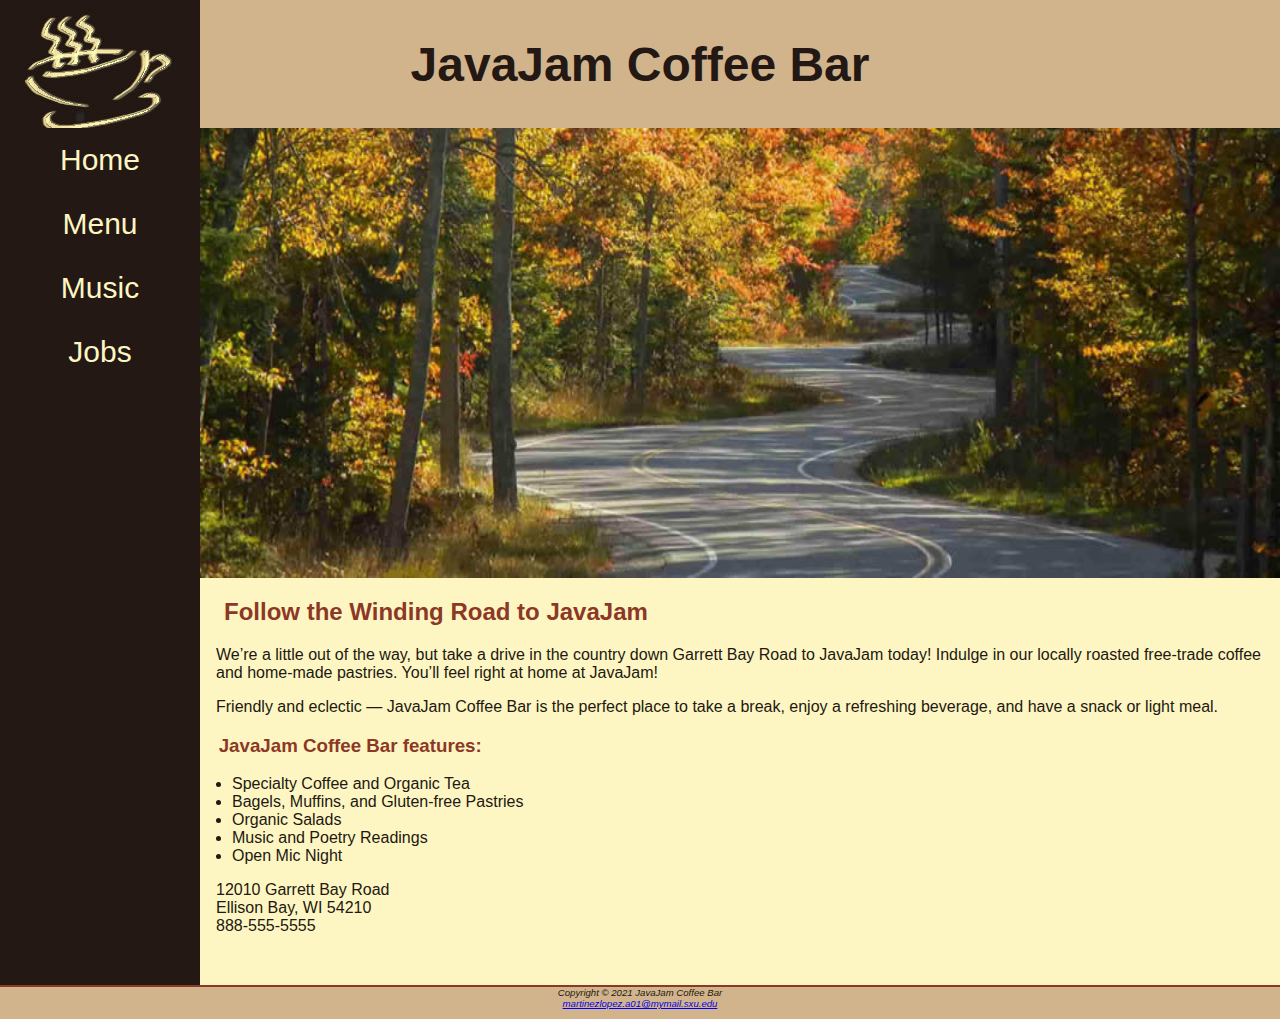
<file: index.html>
<!DOCTYPE html>
<html lang="en">
<!--
Purpose: To Solve the JavaJam WebCase Study Chapter 09
        CMPSC 206 Spring 2021, Saint Xavier University

Name: Alan Martinez-Lopez
Date: 01/25/2021 [Monday]
      01/27/2021 [Wednesday]
      02/05/2021 [Friday]
      02/08/2021 [Monday]
      02/15/2021 [Monday]
      02/17/2021 [Wednesday]
      02/17/2021 [Wednesday]
      03/10/2021 [Wednesday]
      03/19/2021 [Friday]

File Name: index.html
-->

<head>
    <meta charset="UTF-8">
    <!-- CH07: Task 2 HTML Part - Step 1b !-->
    <meta name="viewport" content="width=device-width, initial-scale=1.0">
    <!-- CH02: Task 2 Step 1 !-->
    <title>JavaJam Coffee Bar</title>
    <!-- CH03: Task 3 Step 1 !-->
    <link rel="stylesheet" href="javajam.css">
</head>

<body>
    <!-- CH03: Task 5 Step 2 !-->
    <div id="wrapper">
        <!-- CH02: Task 2 Step 2 !-->
        <header>
            <!-- CH06: Task 3 Step 1 !-->
            <h1><a href="index.html">JavaJam Coffee Bar</a></h1>
        </header>
        <!-- CH02: Task 2 Step 3 !-->
        <!-- CH03: Task 3 Step 2: Remove <b></b> !-->
        <!-- CH06: Task 3 Step 2 !-->
        <nav>
            <ul>
                <li><a href="index.html">Home</a></li>
                <li><a href="menu.html">Menu</a></li>
                <li><a href="music.html">Music</a></li>
                <li><a href="jobs.html">Jobs</a></li>
            </ul>
        </nav>
        <!-- CH04: Task 2 Step 1 !-->

        <!-- CH02: Task 2 Step 4 !-->
        <main>
            <div id="homehero"></div>
            <!-- CH02: Task 2 Step 4.a !-->
            <!-- CH04: Task 2 !-->
            <h2>Follow the Winding Road to JavaJam</h2>

            <!-- CH04: Task 3 !-->
            <p>We&#8217;re a little out of the way, but take a drive in the country down Garrett Bay Road to JavaJam today! Indulge in our locally roasted free-trade coffee and home-made pastries. You’ll feel right at home at JavaJam!</p>

            <!-- CH02: Task 2 Step 4.b !-->
            <p>
                Friendly and eclectic &mdash; JavaJam Coffee Bar is the perfect place to take a break, enjoy a refreshing beverage, and have a snack or light meal.
            </p>
            <!-- CH04: Task 4 !-->
            <h3>JavaJam Coffee Bar features:</h3>
            <!-- CH02: Task 2 Step 4.c !-->
            <ul>
                <li>Specialty Coffee and Organic Tea</li>
                <li>Bagels, Muffins, and Gluten-free Pastries</li>
                <li>Organic Salads</li>
                <li> Music and Poetry Readings</li>
                <li> Open Mic Night</li>
            </ul>
            <!-- CH02: Task 2 Step 4.d !-->
            <div>
                12010 Garrett Bay Road<br>
                Ellison Bay, WI 54210<br>
                <!-- CH07: Task 2 HTML Part - Step 1a !-->
                <a id="mobile" href="tel:888-555-5555">888-555-5555</a>
                <span id="desktop">888-555-5555</span><br><br>
            </div>
        </main>
        <!-- CH02: Task 2 Step 5 !-->
        <footer>
            <!-- CH03: Task 3 Step 3: Remove <small></small> <i></i> !-->
            Copyright &copy; 2021 JavaJam Coffee Bar<br>
            <a href="mailto:martinezlopez.a01@mymail.sxu.edu">martinezlopez.a01@mymail.sxu.edu</a>
        </footer>
    </div>
</body>

</html>
</file>
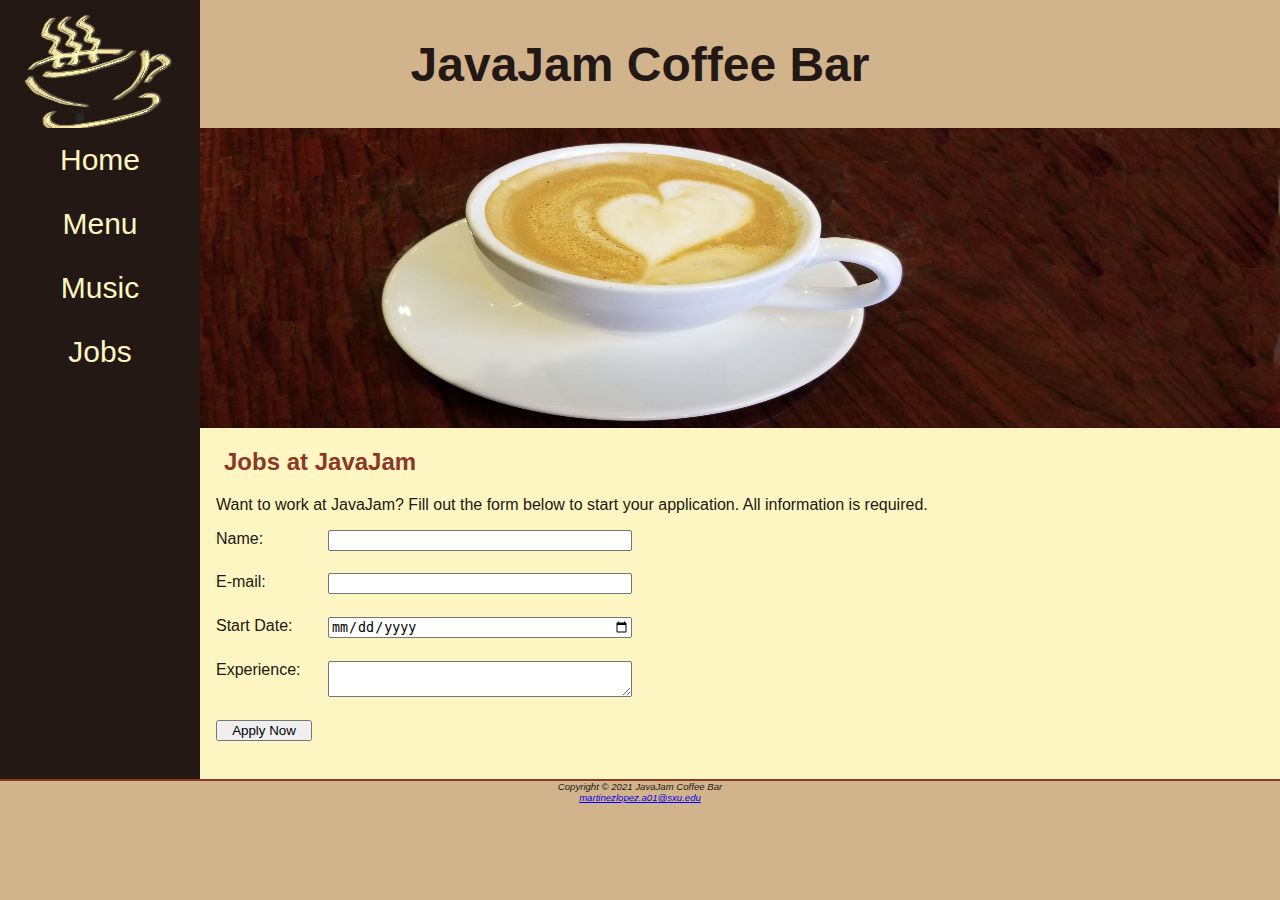
<file: jobs.html>
<!DOCTYPE html>
<html lang="en">
<!--
Purpose: To have an "underconstruction" Jobs page (up to 4/14/2021)

Name: Alan Martinez-Lopez
Date: 02/13/2021 [Saturday]
      03/10/2021 [Wednesday]
      03/19/2021 [Friday]
      04/14/2021 [Wednesday]
      04/16/2021 [Friday] - Form
      
File Name: jobs.html
-->

<head>
    <title>JavaJam Coffee Bar Jobs</title>
    <meta charset="UTF-8">
    <!-- CH07: Task 2 HTML Part - Step 2 !-->
    <meta name="viewport" content="width=device-width, initial-scale=1.0">
    <link rel="stylesheet" href="javajam.css">
</head>

<body>
    <div id="wrapper">
        <header>
            <!--from CH06: !-->
            <h1><a href="index.html">JavaJam Coffee Bar</a></h1>
        </header>
        <!--from CH06: !-->
        <nav>
            <ul>
                <li><a href="index.html">Home</a></li>
                <li><a href="menu.html">Menu</a></li>
                <li><a href="music.html">Music</a></li>
                <li><a href="jobs.html">Jobs</a></li>
            </ul>
        </nav>
        <main>
            <div id="herojobs">
            </div>
            <h2>Jobs at JavaJam</h2>
            <!--CH09: Task 3 !-->
            <p>
                Want to work at JavaJam? Fill out the form below to start your application. All information is required.
            </p>
            <!--CH09: Task 3.5 !-->
            <form method="post" action="https://webdevbasics.net/scripts/javajam8.php">

                <label for="myName">Name: </label>
                <input type="text" id="myName" name="myName" required>

                <label for="myEmail">E-mail: </label>
                <input type="email" id="myEmail" name="myEmail" required>

                <label for="myStart">Start Date: </label>
                <input type="date" id="myStart" name="myStart" required>

                <label for="myExperience">Experience: </label>
                <textarea name="myExperience" id="myExperience" rows="2" cols="20" required></textarea>

                <input type="submit" value="Apply Now">

            </form>

        </main>
        <footer>
            Copyright &copy; 2021 JavaJam Coffee Bar <br>
            <a href="mailto:martinezlopez.a01@sxu.edu">martinezlopez.a01@sxu.edu</a>
        </footer>
    </div>
</body>

</html>
</file>
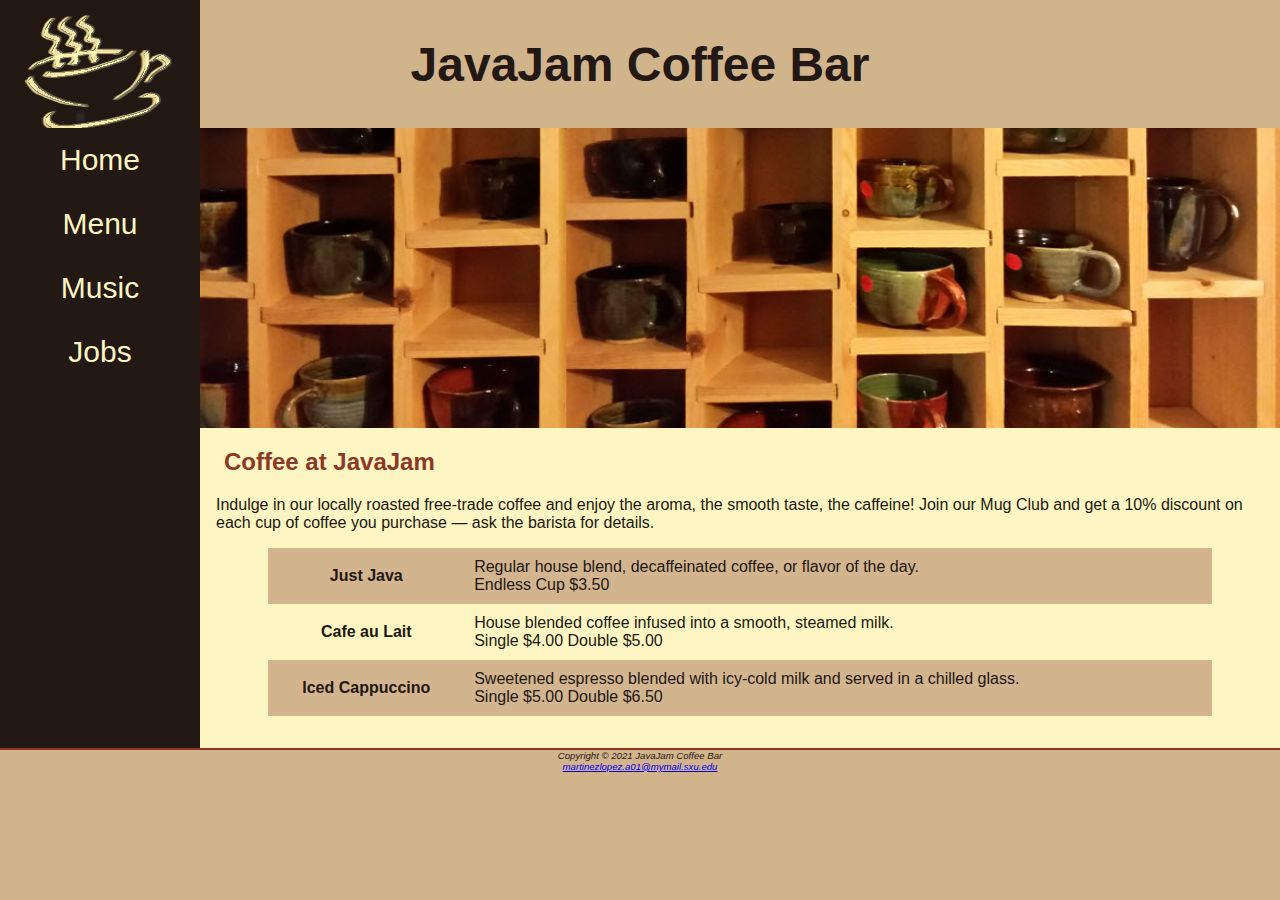
<file: menu.html>
<!DOCTYPE html>
<html lang="en">
<!--
Purpose: To Solve the JavaJam WebCase Study Chapter 09
        CMPSC 206 Spring 2021, Saint Xavier University

Name: Alan Martinez-Lopez
Date: 01/29/2021 [Friday]
      02/08/2021 [Monday]
      02/17/2021 [Wednesday]
      02/19/2021 [Friday]
      03/10/2021 [Wednesday]
      03/19/2021 [Friday]
      03/24/2021 [Wednesday]
      03/31/2021 [Friday]
      
File Name: menu.html
-->

<head>
    <meta charset="UTF-8">
    <!-- CH07: Task 2 HTML Part - Step 1b !-->
    <meta name="viewport" content="width=device-width, initial-scale=1.0">
    <!-- CH02: Task 3 Step 1 !-->
    <title>JavaJam Coffee Bar Menu</title>
    <!-- CH03: Task 4 Step 1 !-->
    <link rel="stylesheet" href="javajam.css">
</head>

<body>
    <!-- CH03: Task 5 Step 3 !-->
    <div id="wrapper">
        <!-- CH02: Task 2 Step 2 !-->
        <header>
            <!-- CH06: Task 4 Step 1 (1st part) !-->
            <h1><a href="index.html">JavaJam Coffee Bar</a></h1>
        </header>
        <!-- CH02: Task 2 Step 3 !-->
        <!-- CH03: Task 4 Step 2: Remove <b></b> !-->
        <!-- CH06: Task 4 Step 1 (2nd part) !-->
        <nav>
            <ul>
                <li><a href="index.html">Home</a></li>
                <li><a href="menu.html">Menu</a></li>
                <li><a href="music.html">Music</a></li>
                <li><a href="jobs.html">Jobs</a></li>
            </ul>
        </nav>
        <!-- CH02: Task 3 Step 2.a: Delete all content in MAIN except the h2 !-->
        <main>
            <!-- CH04: Task 3 Step 1 !-->
            <!-- CH06: Task 4 Step 2 !-->
            <div id="heromugs"></div>
            <!-- CH02: Task 3 Step 2.b !-->
            <h2>Coffee at JavaJam</h2>
            <!-- CH04: Task 3 Step 2 !-->
            <p>
                Indulge in our locally roasted free-trade coffee and enjoy the aroma, the smooth taste, the caffeine! Join our Mug Club and get a 10% discount on each cup of coffee you purchase &mdash; ask the barista for details.
            </p>
            <!-- CH02: Task 3 Step 2.c !-->
            <!-- CH07: Task 3 HTML Part - Step 1.a + 1.b !-->
            <div id="flow">
                <!-- CH08: Task 3 !-->
                <table>
                    <tr>
                        <th>Just Java</th>
                        <td>Regular house blend, decaffeinated coffee, or flavor of the day.<br>
                            Endless Cup $3.50
                        </td>
                    </tr>
                    <tr>
                        <th>Cafe au Lait</th>
                        <td>House blended coffee infused into a smooth, steamed milk.<br>
                            Single $4.00 Double $5.00</td>
                    </tr>
                    <tr>
                        <th>Iced Cappuccino</th>
                        <td>Sweetened espresso blended with icy-cold milk and served in a chilled glass.<br>
                            Single $5.00 Double $6.50</td>
                    </tr>
                </table>
            </div>
        </main>
        <!-- CH02: Task 2 Step 5 !-->
        <footer>
            <!-- CH03: Task 4 Step 3: Remove <small></small> <i></i> !-->
            Copyright &copy; 2021 JavaJam Coffee Bar<br>
            <a href="mailto:martinezlopez.a01@mymail.sxu.edu">martinezlopez.a01@mymail.sxu.edu</a>
        </footer>
    </div>
</body>

</html>
</file>
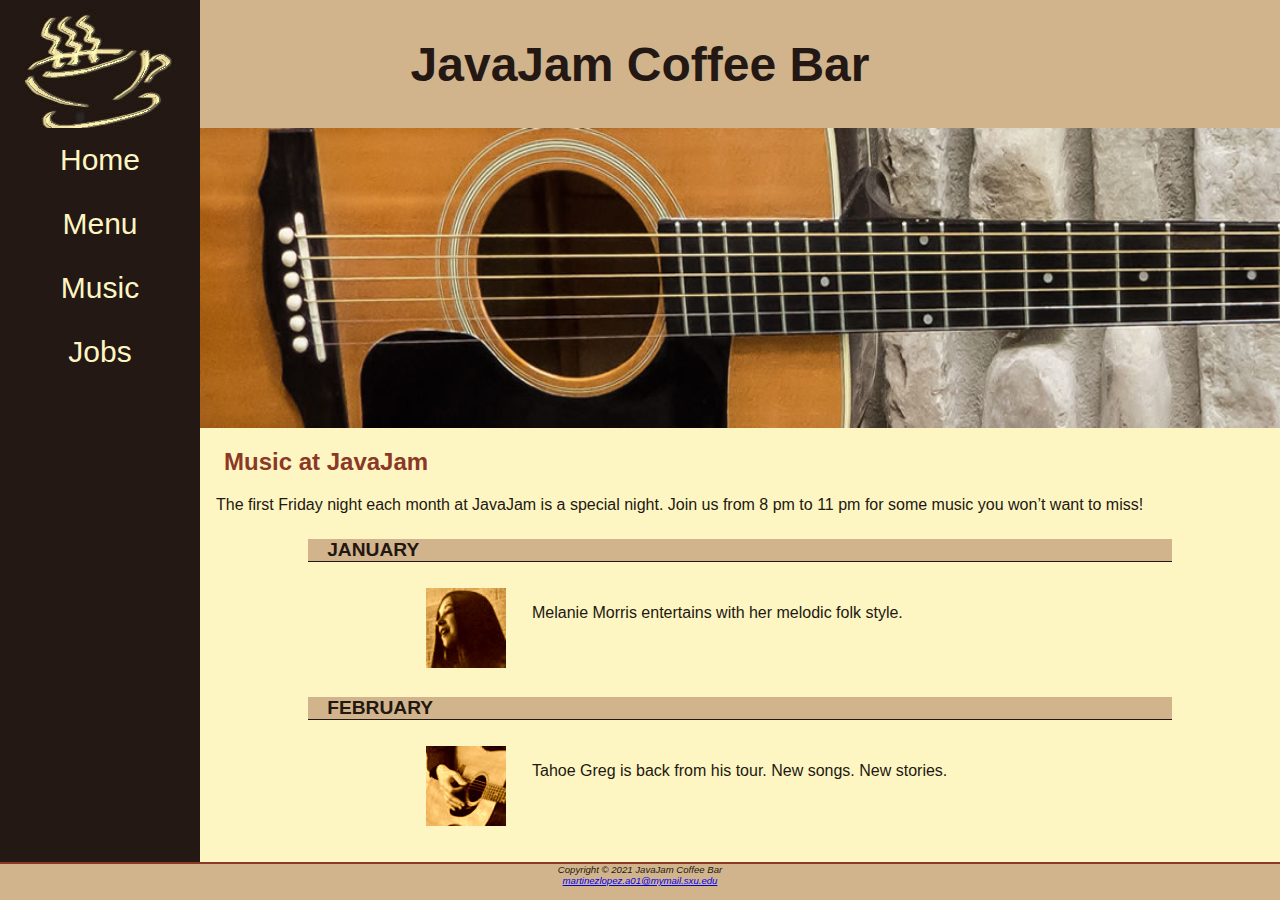
<file: music.html>
<!DOCTYPE html>
<html lang="en">
<!--
Purpose: To Solve the JavaJam WebCase Study Chapter 09
        CMPSC 206 Spring 2021, Saint Xavier University

Name: Alan Martinez-Lopez
Date: 02/19/2021 [Friday]
      02/22/2021 [Monday]
      02/24/2021 [Wednesday]
      03/10/2021 [Wednesday]
      03/12/2021 [Friday]
      3/19/2021  [Friday]
      
File Name: music.html
-->

<head>
    <meta charset="UTF-8">
    <!-- CH07: Task 2 HTML Part - Step 1b !-->
    <meta name="viewport" content="width=device-width, initial-scale=1.0">
    <!-- CH04: Task 4 Step 1 !-->
    <title>JavaJam Coffee Bar Music</title>
    <!-- CH03: Task 4 Step 1 !-->
    <link rel="stylesheet" href="javajam.css">
</head>

<body>
    <!-- CH03: Task 5 Step 3 !-->
    <div id="wrapper">
        <!-- CH02: Task 2 Step 2 !-->
        <header>
            <!-- CH06: Task 5 Step 1 (1st part) !-->
            <h1><a href="index.html">JavaJam Coffee Bar</a></h1>
        </header>
        <!-- CH02: Task 2 Step 3 !-->
        <!-- CH03: Task 4 Step 2: Remove <b></b> !-->
        <!-- CH06: Task 5 Step 1 (2nd part) !-->
        <nav>
            <ul>
                <li><a href="index.html">Home</a></li>
                <li><a href="menu.html">Menu</a></li>
                <li><a href="music.html">Music</a></li>
                <li><a href="jobs.html">Jobs</a></li>
            </ul>
        </nav>
        <!-- CH02: Task 3 Step 2.a: Delete all content in MAIN except the h2 !-->
        <main>
            <!-- CH06: Task 5 Step 2 !-->
            <div id="heroguitar"></div>
            <!-- CH04: Task 4 Step 3 !-->
            <h2>Music at JavaJam</h2>
            <!-- In CH04, Task 4, Step 2: Delete the image and description list from the menu.html !-->
            <!-- CH04: Task 4 Step 4 !-->
            <p>
                The first Friday night each month at JavaJam is a special night. Join us from 8 pm to 11 pm for some music you won’t want to miss!
            </p>
            <!-- CH04: Task 4 Step 5 January's Music Performance !-->
            <h4>January</h4>
            <div class="details">
               <!-- CH07: Task 3 HTML Part - Step 2.a + 2.b !-->
                <a href="images/melanie.jpg">
                    <!-- CH06: Remove Size to FIX Bug !-->
                    <img src="images/melaniethumb.jpg" alt="Melanie"></a>
               <p>Melanie Morris entertains with her melodic folk style.</p>
            </div>
            <!-- CH04: Task 4 Step 5 February's Music Performance !-->
            <h4>February</h4>
            <div class="details">
                <a href="images/greg.jpg">
                    <!-- CH06: Remove Size to FIX Bug !-->
                    <img src="images/gregthumb.jpg" alt="Tahoe Greg"></a>
                <p>Tahoe Greg is back from his tour. New songs. New stories.</p>
            </div>
        </main>
        <!-- CH02: Task 2 Step 5 !-->
        <footer>
            <!-- CH03: Task 4 Step 3: Remove <small></small> <i></i> !-->
            Copyright &copy; 2021 JavaJam Coffee Bar<br>
            <a href="mailto:martinezlopez.a01@mymail.sxu.edu">martinezlopez.a01@mymail.sxu.edu</a>
        </footer>
    </div>
</body>

</html>
</file>
<file: javajam.css>
/***********************************************************************

Purpose: Type CSS for CH09's Website Case Study of Felke-Morris 10e Book 

Author: Alan Martinez-Lopez
Date: 02/03/2021 [Wednesday]
      02/05/2021 [Friday] 
      02/08/2021 [Monday]
      02/24/2021 [Wednesday]
      02/26/2021 [Friday]
      03/03/2021 [Wednesday]
      03/05/2021 [Friday]
      03/08/2021 [Monday]
      03/15/2021 [Monday] - Starting Task 2 for CH07's Website Case Study
      03/17/2021 [Wednesday]
      03/19/2021 [Friday] - Starting Task 3 for CH07's Website Case Study
      03/22/2021 [Monday] - continue Task 3
      03/24/2021 [Wednesday] - Starting Task 4 for CH07's Website Case Study
      03/26/2021 [Friday] - Finishing Task 4 for CH07's Website Case Study
      03/29/2021 [Monday] - Starting Task 2 CH08
      04/12/2021 [Monday] - STARTING Task 2 CH09
      04/13/2021 [Wednesday] - Finish Task 2 CH09

************************************************************************/

/* CH06: Task 2 - Step 1 */
* {
    box-sizing: border-box;
}

/* CH03: Task 2 - Step 1 */
body {
    /* CH07: Task 2 - Step 1 CSS Part */
    background-color: #D2B48C;
    color: #221811;
    font-family: Tahoma, Arial, sans-serif;
    margin: 0;
}

/* CH03: Task 5 - Step 1 */
#wrapper {
    /* CH06: Task 2 - Step 8 1/2 - background-color = dark */
    /* CH07: Task 2 - Step 2 CSS Part */
    background-color: #231814;
    /* CH06: Task 2 - Step 8 2/2 - only next attribute */
    padding: 0;
}

/* CH03: Task 2 - Step 2 */
header {
    background-color: #D2B48C;
    /* CH06: Task 2 - Step 2.9 */
    /* CH07: Task 2 - Step 3 CSS Part */
    background-image: url(images/cup.jpg);
    background-repeat: no-repeat;
    color: #231814;
    padding-left: 105px;
    height: 128px;
    /* CH04: Task 5 - Step 3 */
    padding-top: 5px;
    padding-bottom: 5px;
}

/* CH06: Task 2 - Step 14 */
header a {
    text-decoration: none;
}

header a:link {
    color: #231814;
}

header a:visited {
    color: #231814;
}

header a:hover {
    color: #FEF6C2;
}

/* CH07: Task 2 CSS Part - Step 4 */
h1 {
    font-size: 2em;
}

/* CH03: Task 2 - Step 4 */
h2 {
    color: #8C3826;
}

/* CH04: Task 5 - Step 9 */
h3,
dt {
    color: #8C3826;
}

/* CH04: Task 5 - Step 8 */
h4 {
    background-color: #D2B48C;
    font-size: 1.2em;
    padding-left: .5em;
    /* CH06: Task 2 - Step 10 */
    padding-bottom: 0;
    text-transform: uppercase;
    border-bottom: 1px solid #221811;
    clear: left;
}

/* CH03: Task 2 - Step 5 */
nav {
    /* CH06: Task 2 - Step 5 1/2 - only next attribute */
    /* CH07: Task 2 CSS Part - Step 5 */
    text-align: center;
    /* CH04: Task 5 - Step 5 */
    font-size: 1.5em;
}

/* CH04: Task 5 - Step 6 */
nav a {
    text-decoration: none;
}

/* CH06: Task 2 - Step 6 */
nav a:link {
    color: #FEF6C2;
}

nav a:visited {
    color: #D2B48C;
}

nav a:hover {
    color: #CC9933;
}

/* CH06: Task 2 - Step 7 */
nav ul {
    /* CH07: Task 2 CSS Part - Step 6 */
    display: flex;
    flex-direction: column;
    font-size: 1.25em;
    list-style-type: none;
    margin: 0;
    padding: 0;
}

/* CH07: Task 2 CSS Part - Step 7 */
nav li {
    border-bottom: 1px solid #FEF6C2;
    padding: .5em 1em;
    width: 100%;
}

/* CH04: Task 5 - Step 10 */
main {
    /* CH07: Task 2 CSS Part - Step 9 */
    background-color: #FEF6C2;
    display: block;
    /* CH06: Task 2 - Step 3: top, right, bottom, left padding */
    padding: 0 0 2em 0;
}

/* CH07: Task 2 CSS Part - Step 12 */
main ul {
    padding-left: 2em;
}

/* CH06: Task 2 - Step 4 */
h2,
h3,
h4,
p,
div,
ul,
dl {
    padding-left: 1em;
    padding-right: 1em;
}

/* CH04: Task 5 - Step 11 */
.details {
    padding-left: 20%;
    padding-right: 20%;
    /* CH06: Task 2 - Step 12 */
    overflow: auto;
}

/* CH04: Task 5 - Step 12 */
img {
    padding-left: 10px;
    padding-right: 10px;
}

/* CH04: Task 5 - Step 13 */
#homehero {
    /* CH07: Task 2 CSS Part - Step 10 1st Part */
    height: 300px;
    background-image: url(images/road.jpg);
    background-repeat: no-repeat;
    /* CH06: Task 2 - Step 2a: Replace cover by 100% 100% */
    background-size: 100% 100%;
}

/* CH06: Task 2 - Step 2b */
#heromugs {
    /* CH07: Task 2 CSS Part - Step 10 3rd Part */
    height: 300px;
    background-image: url(images/threemugs.jpg);
    background-repeat: no-repeat;
    background-size: 100% 100%;
}

/* CH06: Task 2 - Step 2c */
#heroguitar {
    /* CH07: Task 2 CSS Part - Step 10 2nd Part */
    height: 300px;
    background-image: url(images/guitar.jpg);
    background-repeat: no-repeat;
    background-size: 100% 100%;
}

/* CH09: Task 2 Step 1  */
#herojobs {
    height: 300px;
    background-image: url(images/coffeecup.jpg);
    background-repeat: no-repeat;
    background-size: 100% 100%;
}

/* CH07: Task 2 CSS Part - Step 13.a */
#mobile {
    display: inline;
}

/* CH07: Task 2 CSS Part - Step 13.b */
#desktop {
    display: none;
}

/* CH03: Task 2 - Step 6 */
footer {
    background-color: #D2B48C;
    font-size: .60em;
    font-style: italic;
    text-align: center;
    /* CH04: Task 5 - Step 7 */
    padding-bottom: 1em;
    border-top: 2px solid #8C3826;
}

/* CH08: Task 2 */
table {
    margin: auto;
    width: 90%;
    border-spacing: 0;
}

th,
td {
    padding: 10px;
}

tr:nth-of-type(odd) {
    background-color: #D2B48E;
}

/* CH09: Task 2 Step 2 */
form {
    display: flex;
    flex-direction: column;
    padding-left: 1em;
    width: 80%;
}

input,
textarea {
    margin-bottom: .5em;
}

/* Beginning of Task 3 for CH07's Web Site Case Study */
@media (min-width: 600px) {

    /* CH07: Task 3 CSS Part - Step 1 */
    header {
        padding-left: 0;
        text-align: center;
    }

    /* CH07: Task 3 CSS Part - Step 2 */
    h1 {
        font-size: 3em;
    }

    /* CH07: Task 3 CSS Part - Step 3 */
    nav ul {
        flex-flow: row nowrap;
        justify-content: space-around;
    }

    /* CH07: Task 3 CSS Part - Step 4 */
    nav li {
        border-bottom: none;
    }

    /* CH07: Task 3 CSS Part - Step 5 (3 parts) */
    #homehero {
        background-image: url(images/hero.jpg);
        height: 50vh;
    }

    #heromugs {
        background-image: url(images/heromugs.jpg);
    }

    #heroguitar {
        background-image: url(images/heroguitar.jpg);
    }

    /* CH07: Task 3 CSS Part - Step 6 */
    #flow {
        display: flex;
        flex-direction: row;
    }

    /* CH07: Task 3 CSS Part - Step 7 */
    #mobile {
        display: none;
    }

    #desktop {
        display: inline;
    }

    /* CH07: Task 3 CSS Part - Step 8 */
    .details {
        display: flex;
        flex-direction: row;
    }

    /* CH07: Task 3 CSS Part - Step 9 */
    h4 {
        margin-left: 10%;
        margin-right: 10%;
    }

    /* CH09: Task 2 Step 3a */
    form {
        width: 40%;
        display: grid;
        grid-gap: 1em;
        grid-template-columns: 6em 1fr;
    }

    /* CH09: Task 2 Step 3b */
    input [type="submit"] {
        grid-column: 2/3;
        width: 9em;
    }

    /* CH09: Task 2 Step 3c */
    #herojobs {
        background-image: url(images/herojobs.jpg);
    }
}

/* Beginning of Task 4 for CH07's Web Site Case Study */
@media (min-width: 1024px) {

    /* CH07: Task 4 Step 1 */
    @supports (display: grid) {

        header {
            grid-area: header;
        }

        nav {
            grid-area: nav;
        }

        main {
            grid-area: main;
        }

        footer {
            grid-area: footer;
        }

        /* CH07: Task 4 Step 2 */
        #wrapper {
            display: grid;
            grid-template:
                "header header"
                "nav    main"
                "footer footer"
                / 200px;
        }

        /* CH07: Task 4 Step 3 */
        nav ul {
            flex-direction: column;
        }

        /* CH07: Task 4 Step 4 */
        header {
            background-image: url(images/coffeelogo.jpg);
        }
    }
}
</file>
